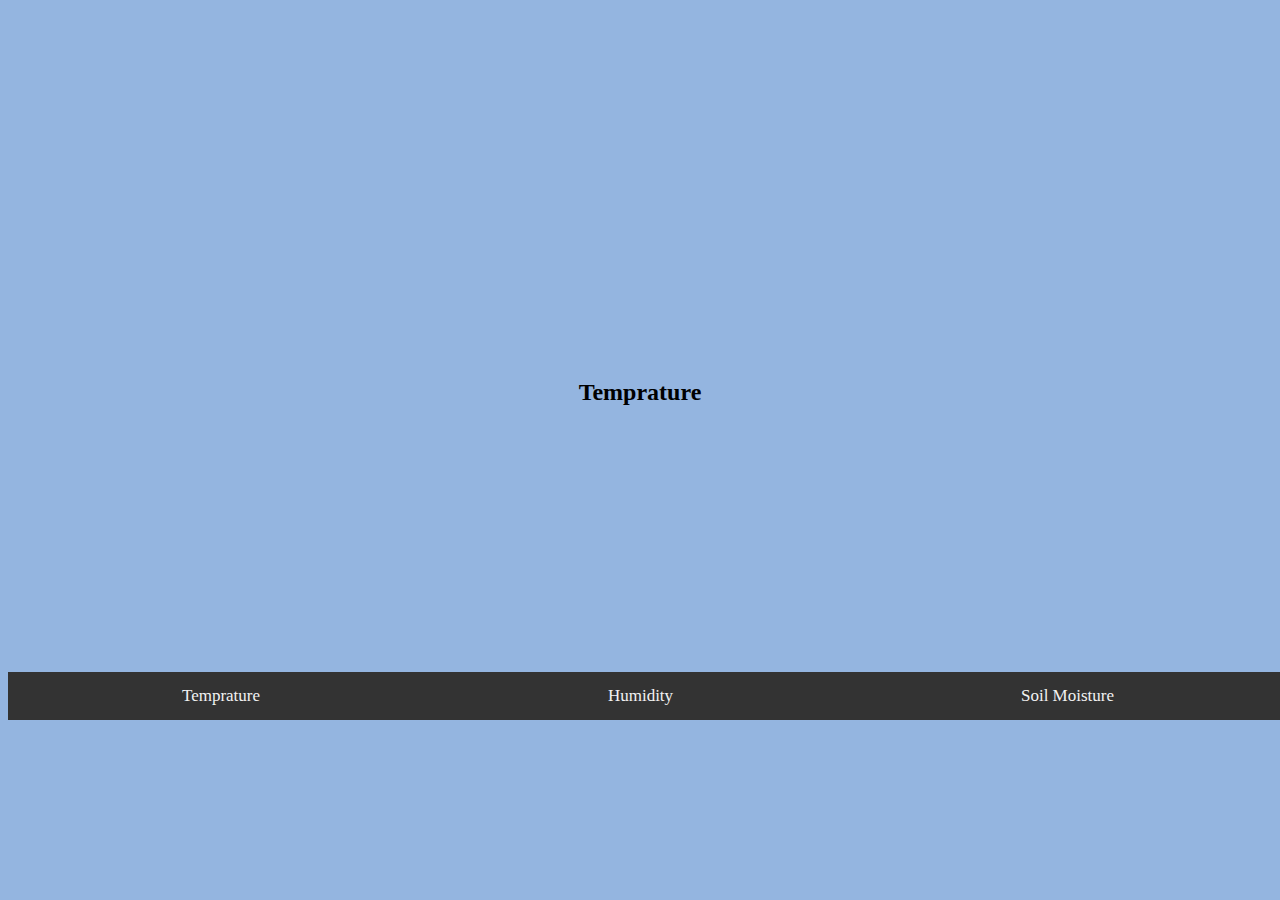
<file: index.html>
<html>
  <head>
  <title>Google Gauge - ThingSpeak Example</title>
  <link rel="stylesheet" type="text/css" href="style.css">
<script type='text/javascript' src='https://ajax.googleapis.com/ajax/libs/jquery/1.9.1/jquery.min.js'></script>
<script type='text/javascript' src='https://www.google.com/jsapi'></script>
<script type='text/javascript'>

  // set your channel id here
  var channel_id = 1749282;
  // set your channel's read api key here if necessary
  var api_key = 'N6X9MSXNOGB1KW8N';
  // maximum value for the gauge
  var max_gauge_value = 150;
  // name of the gauge
  var gauge_name = 'Temp';

  // global variables
  var chart, charts, data;

  // load the google gauge visualization
  google.load('visualization', '1', {packages:['gauge']});
  google.setOnLoadCallback(initChart);

  // display the data
  function displayData(point) {
    data.setValue(0, 0, gauge_name);
    data.setValue(0, 1, point);
    chart.draw(data, options);
  }

  // load the data
  function loadData() {
    // variable for the data point
    var p;

    // get the data from thingspeak
    $.getJSON('https://api.thingspeak.com/channels/' + channel_id + '/feed/last.json?api_key=' + api_key, function(data) {

      // get the data point
      p = data.field1;

      // if there is a data point display it
      if (p) {
        // p = Math.round((p / max_gauge_value) * 100);
        displayData(p);
      }

    });
  }

  // initialize the chart
  function initChart() {

    data = new google.visualization.DataTable();
    data.addColumn('string', 'Label');
    data.addColumn('number', 'Value');
    data.addRows(1);

    chart = new google.visualization.Gauge(document.getElementById('gauge_div'));
    options = {width: 500, height: 500, greenFrom: 10, greenTo: 29, redFrom: 41, redTo: 100, yellowFrom:30, yellowTo: 40, minorTicks: 5, min: -50,
    max: 150};

    loadData();

    // load new data every 15 seconds
    setInterval('loadData()', 15000);
  }

</script>
  </head>
  <body>
    <div>
      <div id="gauge_div" >
      </div>
      <h2>Temprature</h2>
      <body>
        <div class="navbar">
          <a href="index.html"active">Temprature</a>
          <a href= "Humidity.html">Humidity</a>
          <a href="Soil_Moisture.html" >Soil Moisture</a>
          <!-- <a href="Control_time.html" >Reduce energy</a> -->
        </div>
    </div>
    
  </body>
</html>
</file>
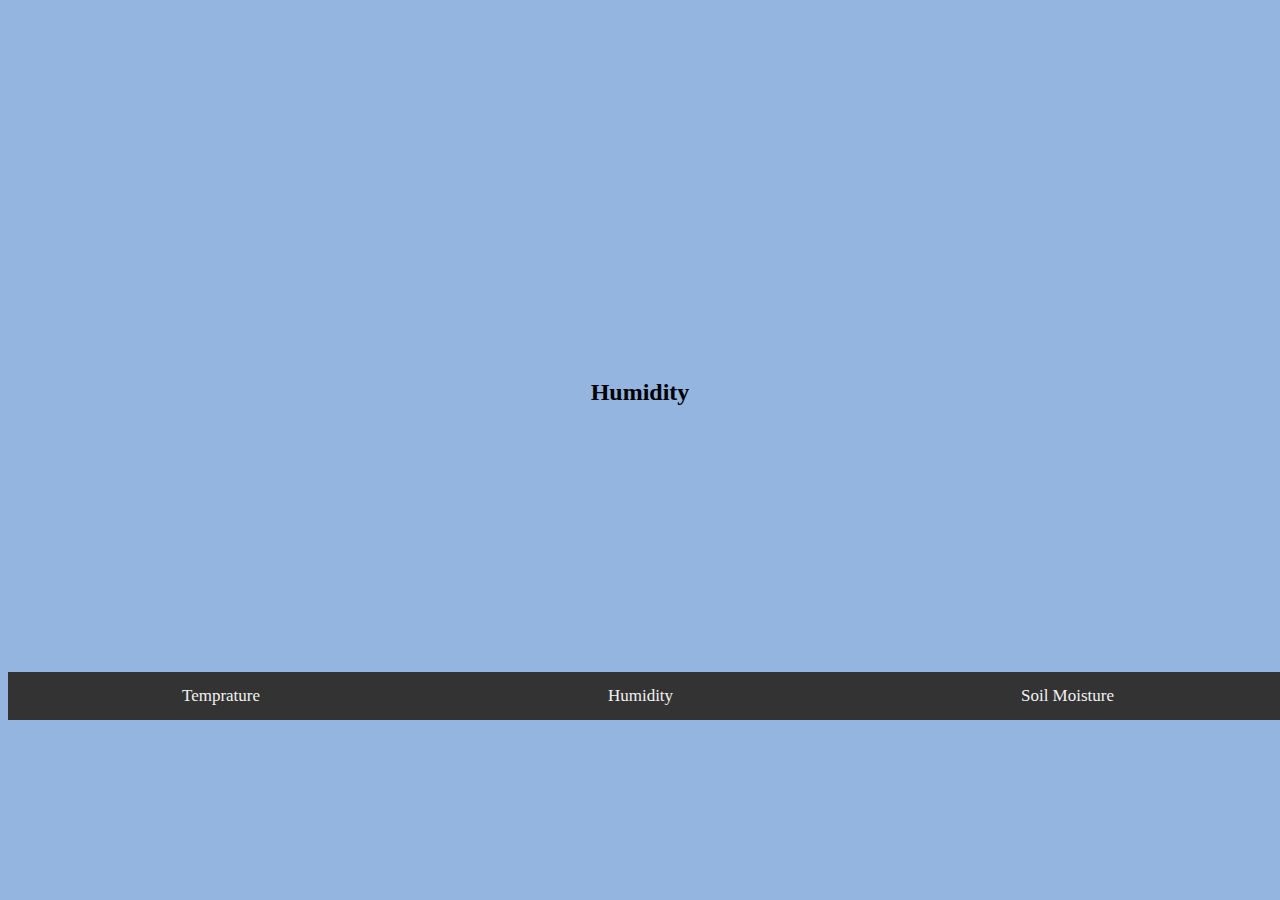
<file: Humidity.html>
<html>
    <head>
    <title>Google Gauge - ThingSpeak Example</title>
    <link rel="stylesheet" type="text/css" href="style.css">
  <script type='text/javascript' src='https://ajax.googleapis.com/ajax/libs/jquery/1.9.1/jquery.min.js'></script>
  <script type='text/javascript' src='https://www.google.com/jsapi'></script>
  <script type='text/javascript'>
  
    // set your channel id here
    var channel_id = 1749282;
    // set your channel's read api key here if necessary
    var api_key = 'N6X9MSXNOGB1KW8N';
    // maximum value for the gauge
    var max_gauge_value = 70;
    // name of the gauge
    var gauge_name = 'Humidity';
  
    // global variables
    var chart, charts, data;
  
    // load the google gauge visualization
    google.load('visualization', '1', {packages:['gauge']});
    google.setOnLoadCallback(initChart);
  
    // display the data
    function displayData(point) {
      data.setValue(0, 0, gauge_name);
      data.setValue(0, 1, point);
      chart.draw(data, options);
    }
  
    // load the data
    function loadData() {
      // variable for the data point
      var p;
  
      // get the data from thingspeak
      $.getJSON('https://api.thingspeak.com/channels/' + channel_id + '/feed/last.json?api_key=' + api_key, function(data) {
  
        // get the data point
        p = data.field2;
  
        // if there is a data point display it
        if (p) {
          // p = Math.round((p / max_gauge_value) * 100);
          displayData(p);
        }
  
      });
    }
  
    // initialize the chart
    function initChart() {
  
      data = new google.visualization.DataTable();
      data.addColumn('string', 'Label');
      data.addColumn('number', 'Value');
      data.addRows(1);
  
      chart = new google.visualization.Gauge(document.getElementById('gauge_div'));
      options = {width: 500, height: 500, greenFrom: 50, greenTo: 100, redFrom: 0, redTo: 25, yellowFrom:20, yellowTo: 50, minorTicks: 5};
  
      loadData();
  
      // load new data every 15 seconds
      setInterval('loadData()', 15000);
    }
  
  </script>
    </head>
    <body>
      <div>
        <div id="gauge_div">
        </div>
        <h2>Humidity</h2>
        <body>
          <div class="navbar">
            <a href="index.html"active">Temprature</a>
            <a href= "Humidity.html">Humidity</a>
            <a href="Soil_Moisture.html" >Soil Moisture</a>
            <!-- <a href="Control_time.html" >Reduce energy</a> -->
          </div>
      </div>
      
    </body>
  </html>
</file>
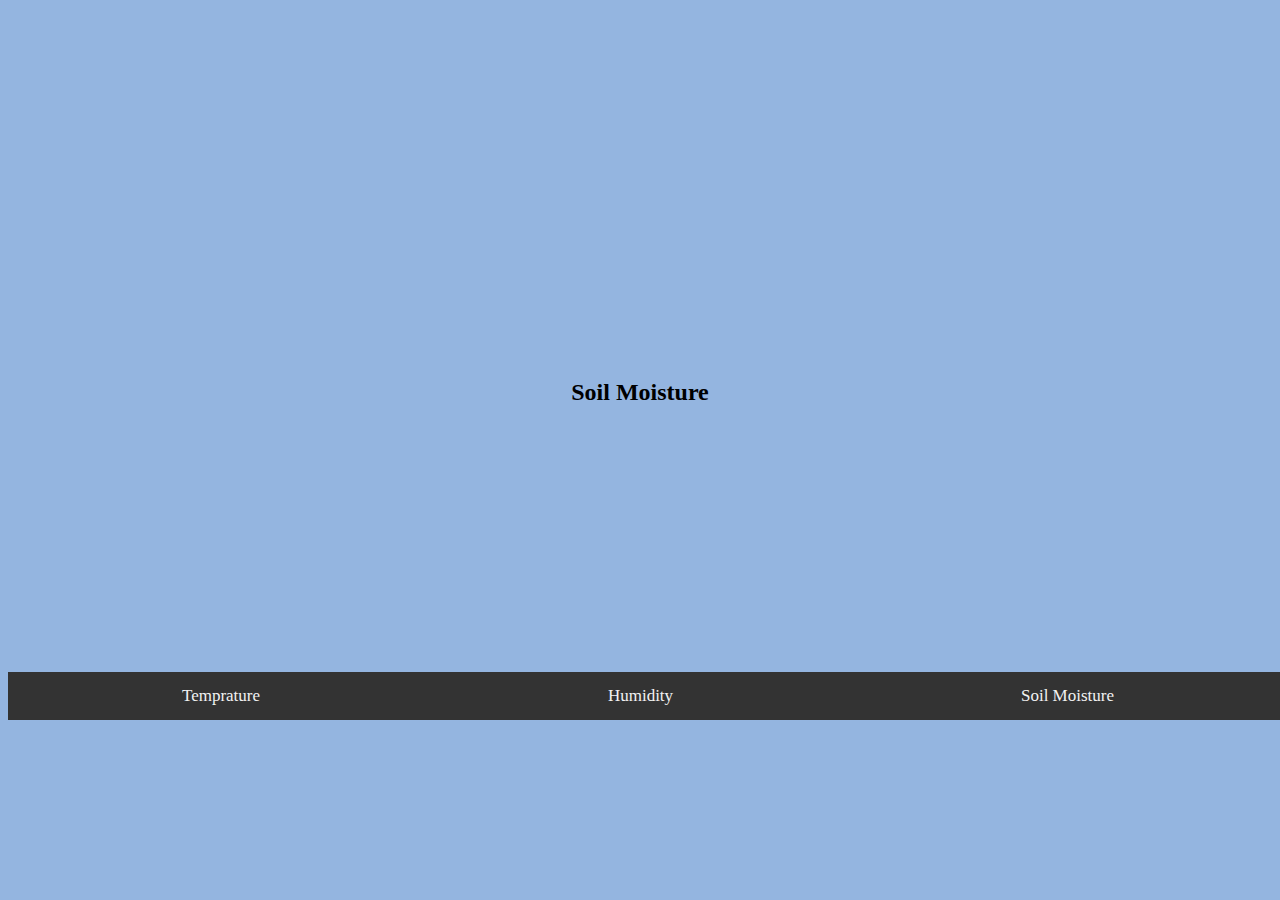
<file: Soil_Moisture.html>
<html>
    <head>
    <title>Google Gauge - ThingSpeak Example</title>
    <link rel="stylesheet" type="text/css" href="style.css">
  <script type='text/javascript' src='https://ajax.googleapis.com/ajax/libs/jquery/1.9.1/jquery.min.js'></script>
  <script type='text/javascript' src='https://www.google.com/jsapi'></script>
  <script type='text/javascript'>
  
    // set your channel id here
    var channel_id = 1749282;
    // set your channel's read api key here if necessary
    var api_key = 'N6X9MSXNOGB1KW8N';
    // maximum value for the gauge
    var max_gauge_value = 70;
    // name of the gauge
    var gauge_name = 'Soil M';
  
    // global variables
    var chart, charts, data;
  
    // load the google gauge visualization
    google.load('visualization', '1', {packages:['gauge']});
    google.setOnLoadCallback(initChart);
  
    // display the data
    function displayData(point) {
      data.setValue(0, 0, gauge_name);
      data.setValue(0, 1, point);
      chart.draw(data, options);
    }
  
    // load the data
    function loadData() {
      // variable for the data point
      var p;
  
      // get the data from thingspeak
      $.getJSON('https://api.thingspeak.com/channels/' + channel_id + '/feed/last.json?api_key=' + api_key, function(data) {
  
        // get the data point
        p = data.field3;
  
        // if there is a data point display it
        if (p) {
          // p = Math.round((p / max_gauge_value) * 100);
          displayData(p);
        }
  
      });
    }
  
    // initialize the chart
    function initChart() {
  
      data = new google.visualization.DataTable();
      data.addColumn('string', 'Label');
      data.addColumn('number', 'Value');
      data.addRows(1);
  
      chart = new google.visualization.Gauge(document.getElementById('gauge_div'));
      options = {width: 500, height: 500, greenFrom: 500, greenTo: 750, redFrom: 750, redTo: 1023, yellowFrom:0, yellowTo: 500, minorTicks: 5,
      max: 1023};
  
      loadData();
  
      // load new data every 15 seconds
      setInterval('loadData()', 15000);
    }
  
  </script>
    </head>
    <body>
      <div>
        <div id="gauge_div">
        </div>
        <h2>Soil Moisture</h2>
        <body>
          <div class="navbar">
            <a href="index.html"active">Temprature</a>
            <a href= "Humidity.html">Humidity</a>
            <a href="Soil_Moisture.html" >Soil Moisture</a>
            <!-- <a href="Control_time.html" >Reduce energy</a> -->
          </div>
      </div>
      
    </body>
  </html>
</file>
<file: style.css>
.navbar {
    overflow: hidden;
    background-color: #333;
    position: fixed;
    bottom: 20%;
    width: 100%;
    display: flex;
    align-items: center;
    justify-content: center;
  
  }
  
  .navbar a {
    color: #f2f2f2;
    text-align: center;
    display: inline-block;
    padding: 14px 16px;
    text-decoration: none;
    font-size: 17px;
    margin: 0px auto;
  }
  
  .navbar a:hover {
    background: #f1f1f1;
    color: black;
  }

body { background-color: rgb(148, 181, 224); }
  
  #gauge_div {width: 50%; margin: 0 auto; margin-top:30%;}
  h2{
   text-align: center;
  }
</file>
